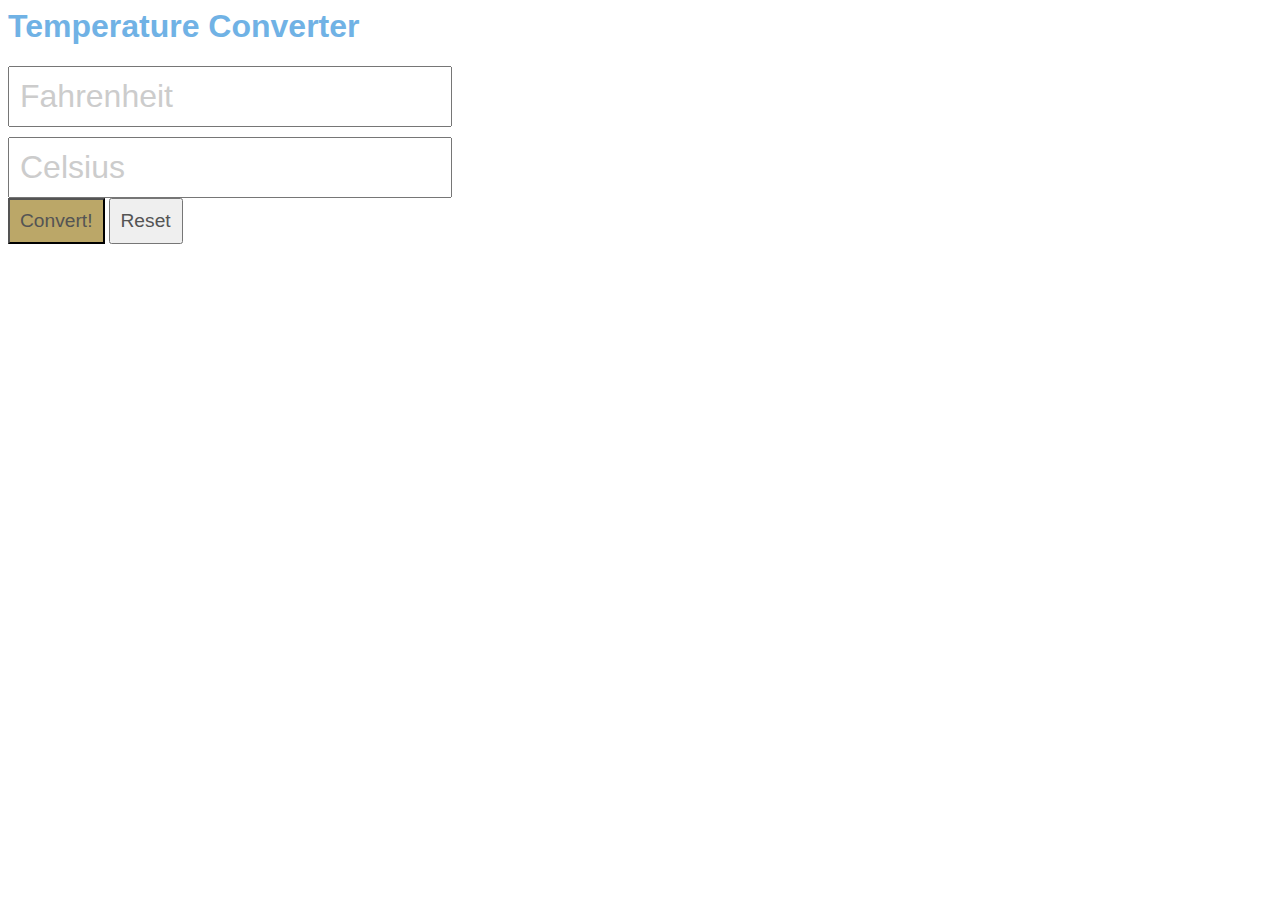
<file: Task3/index.html>
<html>
    <head>
        <title>Temperature convertor</title>
        <link rel="stylesheet" href="styles.css">
        <script src="script.js"></script>
    </head>
    <body>
        <h1>Temperature Converter</h1>

<input type="text" id="fahrenheit" placeholder="Fahrenheit" name="f" value="" />

<input type="text" id="celsius" placeholder="Celsius" name="c" value="" />

<button id="convert" onclick="tempConvert()">Convert!</button>
<button id="clear" onclick="clearForm()">Reset</button>
    </body>
</html>
</file>
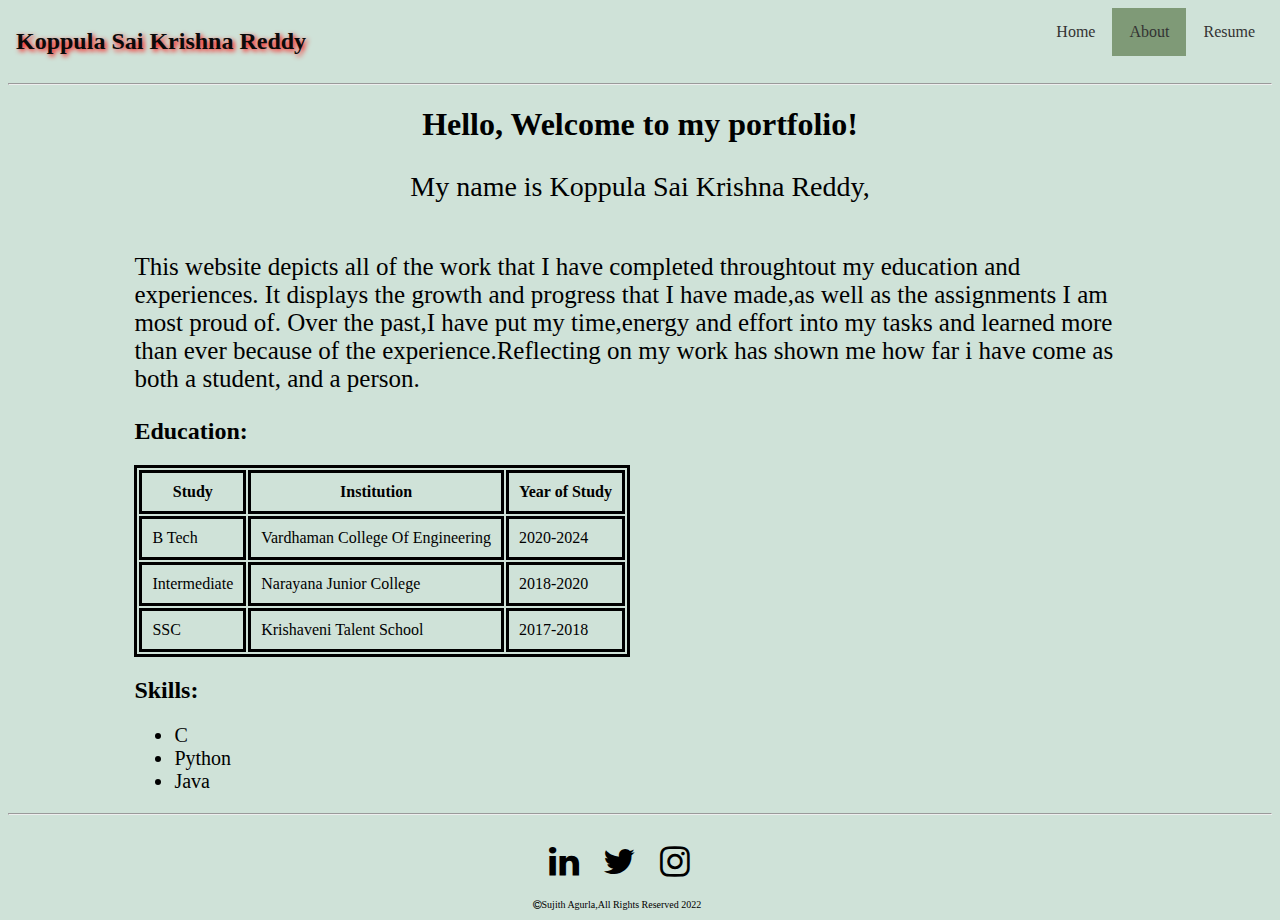
<file: Task2/about.html>
<!DOCTYPE HTML>
<html>
<head>
<title>About Me</title>
<link rel="icon"  href="sk.jpg">
<meta name="viewport" content="width=device-width, initial-scale=1.0">
<style>

body{
    background-color: #CFE2D8;
	background-image: url();
	background-size: 100% 100%;
    background-repeat: no-repeat;
    background-attachment: scroll;
	}

ul.cl{
    list-style-type: none;
	margin: 0;
	padding: 0;
	overflow: hidden;
	background-color: ;
   }
li.cl{
	float: right;
  }
li.cl a{
    display: block;
	color: #333333;
	text-align: center;
	padding: 15px 17px;
	text-decoration: none;
	}
li.cl a:hover{
	background-color: #A5DC9B;
	}

.activa{
	background-color: #7F9A77;
	}
a.social:link,a.social:visited{
	color: black;
	}
a.social:hover{
	color: yellow;
	}
a.social:active{
	color: blue;
	}
table,th,td{
	border: solid black;
	}
th{
	text-align: center;
	padding: 10px;
	}
td{
    text-align: left;
    padding: 10px;
 }


</style>
<link rel="stylesheet" href="https://cdnjs.cloudflare.com/ajax/libs/font-awesome/4.7.0/css/font-awesome.min.css">
</head>

<body>
<div >
<ul class="cl" >
  
  <li class="cl" ><a href="D:\portfoilio\resume1.pdf">Resume</a></li>
  <li class="cl"><a class="activa" href="#about">About</a></li>
  <li class="cl"><a  href="file:///D:/portfoilio/practice.html">Home</a></li>
  <li style="float:left;"><h2 style="color:#0A0A0A;margin-left:8px;text-shadow:2px 2px 5px red;">Koppula Sai Krishna Reddy</h2></li>
  
</ul> 
<hr> 
</div>
<h1 align="center"> Hello, Welcome to my portfolio! </h1>
<p style="font-size:28px;" align="center"> My name is Koppula Sai Krishna Reddy, </p>
<!--
<div>
<ul>
	<li>Btech</li>
	<li>Intermediate</li>
</ul>
</div>
-->
<p style="font-size:25px;margin-left:10%;margin-right:10%;margin-top:50px;">This website depicts all of the work that  I have completed throughtout my education and experiences.
It displays the growth and progress that I have made,as well as the 
assignments I am most proud of. Over the past,I have put my time,energy and effort into my tasks and learned more than ever because of the experience.Reflecting on my 
work has shown me how far i have come as both a student, and a person.
 </p>
 <h2 style="margin-left:10%">Education:</h2>
 <table style="margin-left:10%;">
    <tr>
		<th>Study</th>
		<th> Institution </th>
		<th>Year of Study</th>
	</tr>
	<tr>
		<td>B Tech</td>
		<td>Vardhaman College Of Engineering</td>
		<td>2020-2024</td>
	</tr>
	<tr>
		<td>Intermediate</td>
		<td>Narayana Junior College</td>
		<td>2018-2020</td>
	</tr>
	<tr>
		<td>SSC</td>
		<td>Krishaveni Talent School</td>
		<td>2017-2018</td>
	</tr>
 </table>

 <h2 style="margin-left:10%">Skills:</h2>
 <ul style="margin-left:10%;font-size:20px;">
	<li>C</li>
	<li>Python</li>
	<li>Java</li>
</ul>

 <!-- <h2 style="margin-left:10%">My Work:</h2>
 <ul style="margin-left:10%;font-size:20px;">
	<li>Live Image Background remover using python</li>
	<li>Face Recoginition using Python</li>
	
</ul> -->

 <!-- <h2 style="margin-left:10%">Experience:</h2>
 <ul style="margin-left:10%;font-size:20px;">
	<li>Web Development Intern in Rejolt EDTech PVT LTD.</li>
</ul> -->
<hr>

<div  style="margin-left:42%;margin-top:1.5%;">
	<a class="social" href="https://www.linkedin.com/in/koppulasaikrishnareddy/" ><i class="fa fa-linkedin" style="font-size:35px;margin:10px;" ></i></a>
	<a class="social" href="https://twitter.com/Skreddy_koppula/" ><i class="fa fa-twitter" style="font-size:35px;margin:10px;"></i></a>
	<a class="social" href="https://www.instagram.com/skreddy_koppula/" ><i class="fa fa-instagram" style="font-size:35px;margin:10px;"></i></a>
</div>
<div style="margin-left:41.5%;">
<p style="font-size:10px;color:black;"><i class="fa fa-copyright"></i>Sujith Agurla,All Rights Reserved 2022</p>

</div>
 
</body>
</html>
</file>
<file: Task3/styles.css>
#convert {
    background-color: #bba768;
  }
  #convert:hover {
    background-color: #bcc768;
  }
  h1 {
    font-family: sans-serif;
    color: #70b2e5;
  }
  input {
    display: block;
    padding: 10px;
    margin-top: 10px;
    font-size: 2em;
    color: #f4a55a;
    font-family: cursive, sans-serif;
  }
  ::-webkit-input-placeholder {
     color: #ccc;
  }
  :-moz-placeholder { /* Firefox 18- */
     color: #ccc;  
  }
  ::-moz-placeholder {  /* Firefox 19+ */
     color: #ccc;  
  }
  :-ms-input-placeholder {  
     color: #ccc;  
  }
  button {
    padding: 10px;
    font-size: 1.2em;
    color: #545454;
  }
</file>
